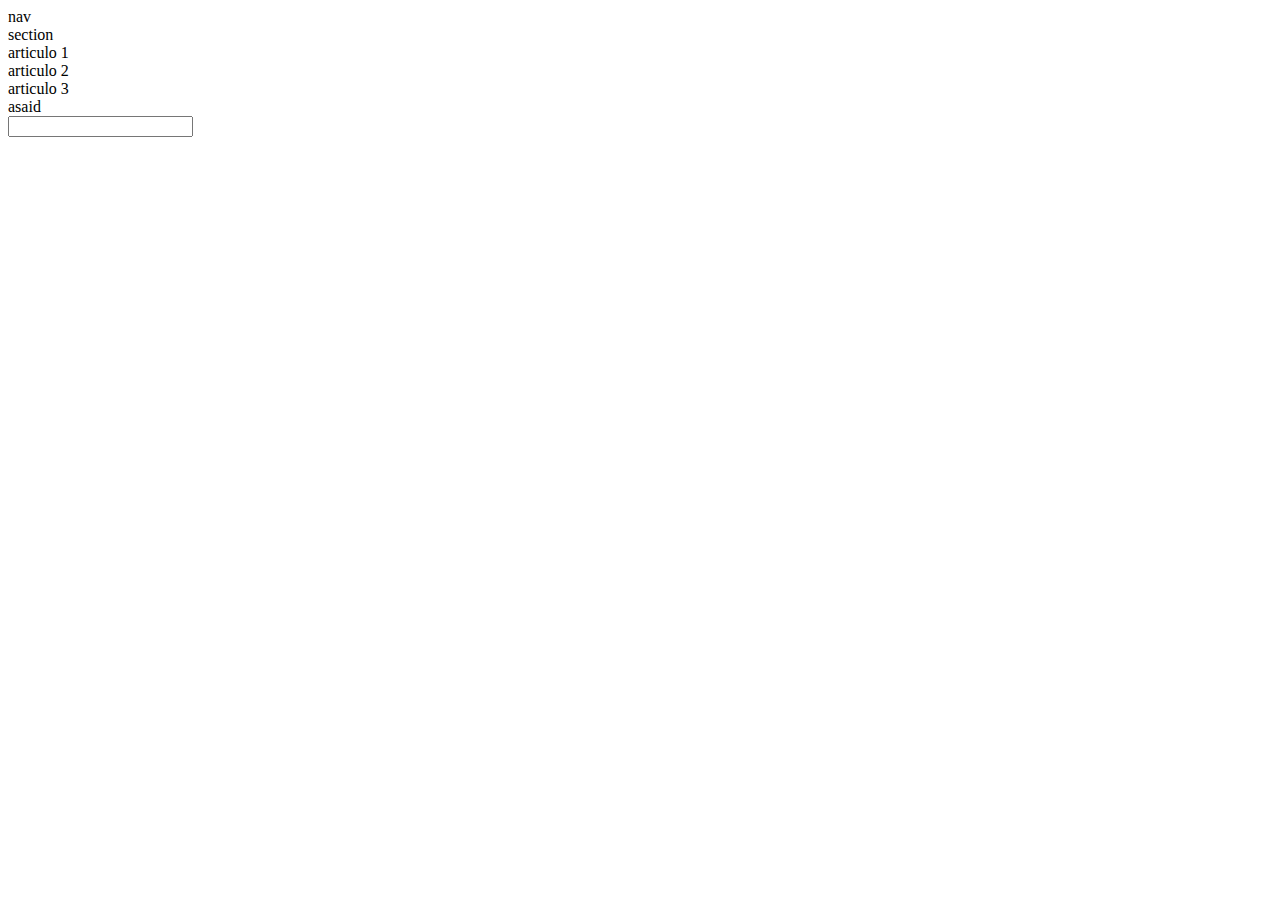
<file: practica2.html>
<html>
    <header>
        
        <nav>nav</nav>
      </header>
      <section>
        section
        <article> articulo 1<a/rticle>
        <article> articulo 2</article>
        <article> articulo 3</article>
      </section>
    <asaide> asaid</asaide>  
    <footer></footer>
    <input>

</html>
</file>
